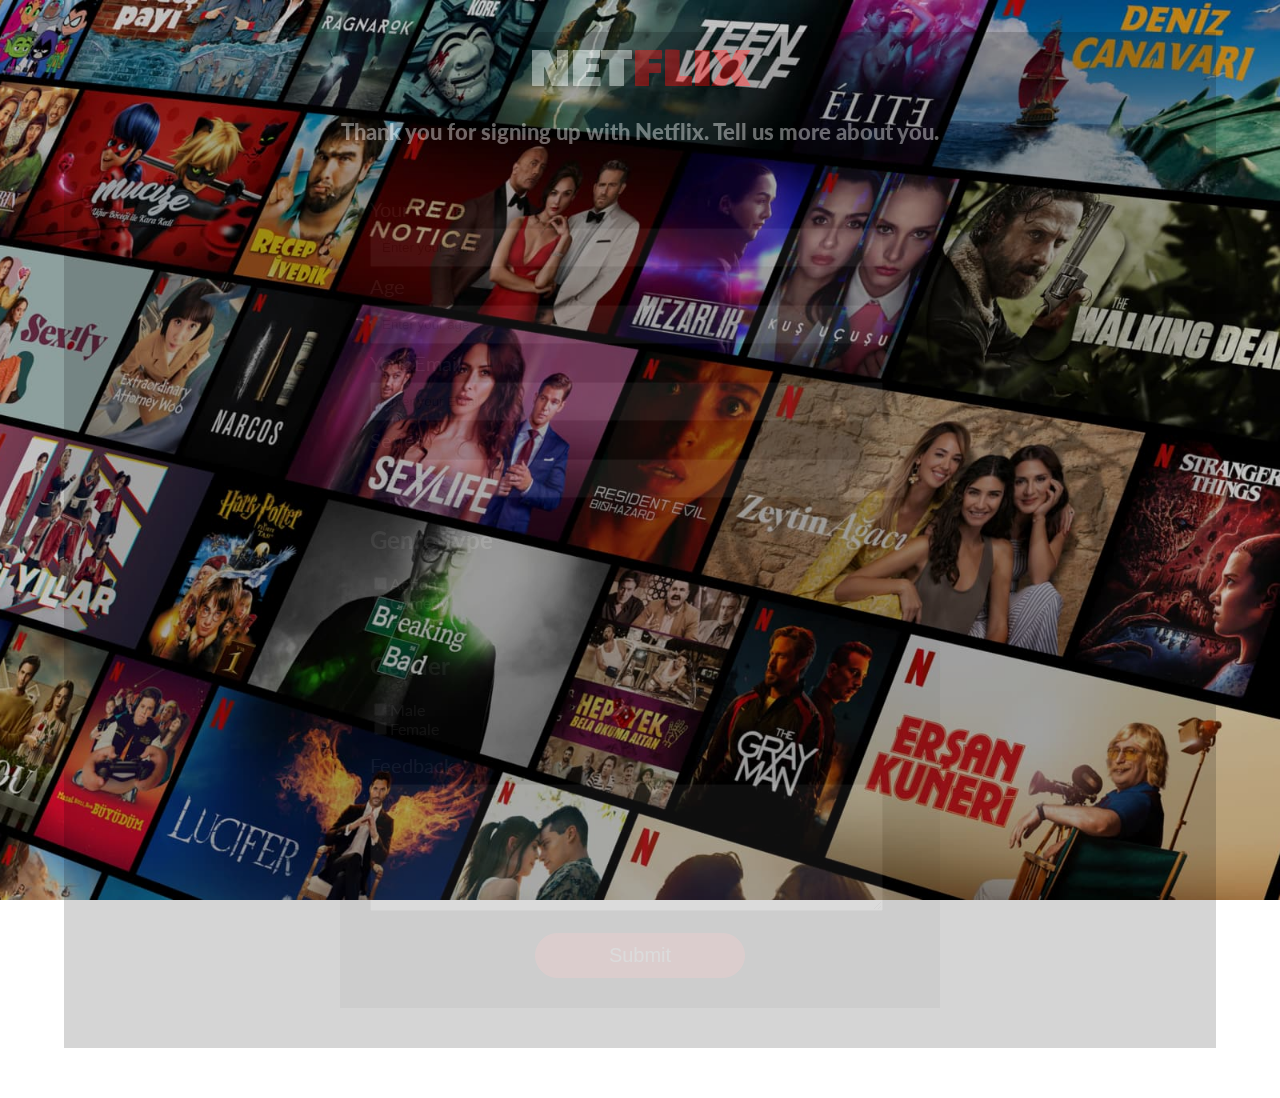
<file: index.html>
<!doctype html>
<html lang="en">
<head>
    <meta charset="UTF-8">
    <meta name="viewport"
          content="width=device-width, user-scalable=no, initial-scale=1.0, maximum-scale=1.0, minimum-scale=1.0">
    <meta http-equiv="X-UA-Compatible" content="ie=edge">
    <meta name="description" content="Netflix Survey Form">
    <title>NETFLIX Survey Form</title>
    <link rel="stylesheet" href="./styles/styles.css">
</head>

<body>
<main class="container-wrapper">
    <section class="mask1">
        <h1 class="display-4">NET<span style="color: red;">FLIX</span></h1>
            <p class="lead">
                Thank you for signing up with Netflix. Tell us more about you.
            </p>
        <article class="survey-form" style="background-color: black; opacity: 0.7;">
            <form action="result.html" id="myForm">
                <div>
                    <label for="name">Your Name</label> <br>
                    <input type="text" placeholder="Enter your name" required name="name" id="name" value="" class="form-control"> <br>
                    <label for="age">Age</label> <br>
                    <input type="number" min="18" max="70" placeholder="Enter your age" required value="" name="age" id="age" class="form-control"> <br>
                    <label for="email">Your Email</label> <br>
                    <input type="email" required name="email" placeholder="Enter your Email" value="" id="email" class="form-control"> <br>
                    <label for="series">Series</label> <br>
                    <select name="series" class="series-form-control" id="series">
                        <option value="" selected>Series</option>
                        <option value="movies">Movies</option>
                        <option value="tvShows">TV Shows</option>
                        <option value="podcast">Podcast</option>
                    </select>
                </div>
                <div class="box">
                    <h2>Genre Type</h2>
                    <input type="checkbox" name="action" id="action" value="" placeholder="Action">Action <br>
                    <input type="checkbox" name="comedy" id="comedy" value="" placeholder="Comedy">Comedy <br>
                    <input type="checkbox" name="horror" id="horror" value="" placeholder="Horror">Horror <br>
                </div>
                <div class="box">
                    <h2>Gender</h2>
                    <input type="checkbox" name="male" id="male" value="" placeholder="male">Male <br>
                    <input type="checkbox" name="female" id="female" value="" placeholder="female">Female
                </div>
                <div>
                    <label for="feedback">Feedback</label> <br>
                    <textarea name="feedback" required placeholder="My comment" id="feedback" class="form-control" rows="7"></textarea>
                    <div class="text-center">
                        <input class="btn btn-primary" type="submit" value="Submit">
                    </div>
                </div>
            </form>
        </article>
    </section>
</main>

</body>
</html>
</file>
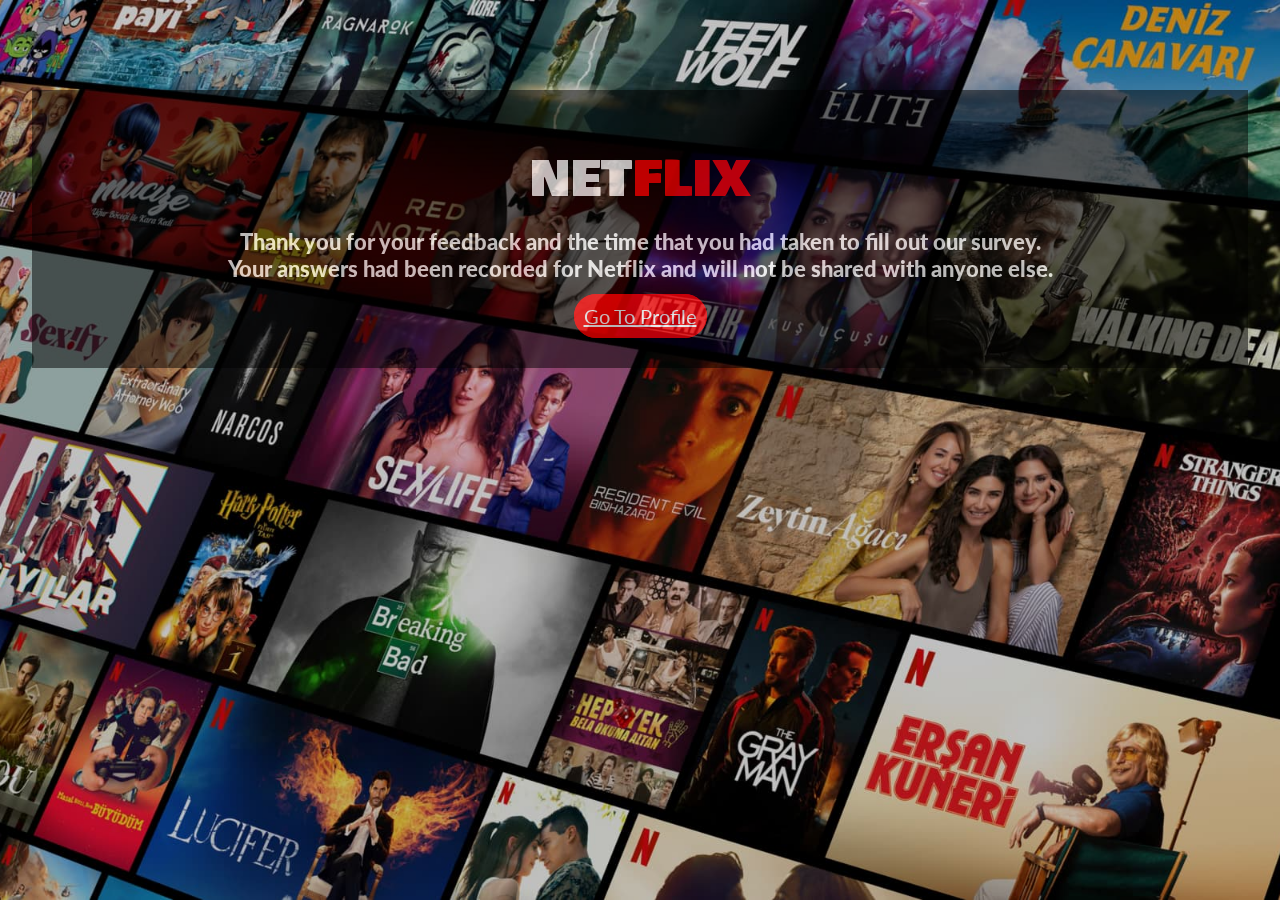
<file: thankYou.html>
<!doctype html>
<html lang="en">
<head>
    <meta charset="UTF-8">
    <meta name="viewport"
          content="width=device-width, user-scalable=no, initial-scale=1.0, maximum-scale=1.0, minimum-scale=1.0">
    <meta http-equiv="X-UA-Compatible" content="ie=edge">
    <meta name="description" content="Netflix Survey Form">
    <title>NETFLIX Survey Form</title>
    <link rel="stylesheet" href="./styles/styles.css">
</head>

<body>
<main class="after-container-wrapper">
    <section class="mask2">
        <h1 class="display-4">NET<span style="color: red;">FLIX</span></h1>
            <p class="lead">
                Thank you for your feedback and the time that you had taken to fill out our survey. <br>
                Your answers had been recorded for Netflix and will not be shared with anyone else.
            </p>
            <a href="home.html" class="btn btn-primary" type="submit">Go To Profile</a>
    </section>
</main>
</body>
</html>
</file>
<file: styles/styles.css>
@import url('https://fonts.googleapis.com/css2?family=Lato:ital,wght@0,100;0,300;0,400;0,700;0,900;1,100;1,300;1,400;1,700;1,900&display=swap');
@import url('https://fonts.googleapis.com/css2?family=Bowlby+One&display=swap');
body {
    background: url(../assets/background_image.png)
    no-repeat center center fixed; 
    -webkit-background-size: cover;
    -moz-background-size: cover;
    -o-background-size: cover;
    background-size: cover;
    color: white;
}
body {
    font-family: "Lato", sans-serif;
    font-weight: 400;
    font-style: normal;
    margin: 0;
    padding: 0;
}
* {
    box-sizing: border-box;
}
.display-4 {
    font-family: "Bowlby One", sans-serif;
    font-weight: 400;
    font-style: normal;
    font-size: 3rem;
    text-align: center;
    margin-bottom: -11px;
}
.lead {
    font-size: 22px;
    text-align: center;
    font-weight: 900;
}
.container-wrapper {
    width: 90%;
    margin: auto;
    padding-top: -10px;
    padding-bottom: 50PX;
}
.after-container-wrapper {
    width: 95%;
    margin: 90px auto auto;
}
.mask1 {
    background-color: rgba(0, 0, 0, 0.407);
    mask-image: linear-gradient(rgba(0, 0, 0, 0.4));
    padding-bottom: 40px;
}
.mask2 {
    background-color: rgba(0, 0, 0, 0.705);
    mask-image: linear-gradient(rgba(0, 0, 0, 0.715));
    padding-bottom: 40px;
    text-align: center;
    padding-top: 20px;
}
.survey-form {
    max-width: 600px;
    margin: auto;
    background-color: rgba(0, 0, 0, 0.407);
    mask-image: linear-gradient(rgba(0, 0, 0, 0.204));
    padding: 30px;
}
.after-survey-form {
    max-width: 700px;
    margin: auto;
    background-color: rgba(0, 0, 0, 0.407);
    mask-image: linear-gradient(rgba(0, 0, 0, 0.204));
    padding: 20px;
}
.series-form-control {
    width: 99%;
    padding: 10px;
    color: black;
    margin-bottom: 7px;
    margin-top: 7px;
}
.form-control {
    width: 95%;
    padding: 10px;
    color: black;
    margin-bottom: 7px;
    margin-top: 7px;
}
.box {
    margin-top: 5px;
    margin-bottom: 15px;
    display: block;
}
.text-center {
    text-align: center;
    margin-top: 12px;
}
.btn {
    cursor: pointer;
    border: 1px solid rgb(255, 0, 0);
    padding: 9px;
    font-size: 20px;
    height: 45px;
    width: 210px;
}
.btn-primary {
    color: white;
    background-color: rgb(255, 0, 0);
    border-radius: 23px;
}
label {
    font-size: 20px;
}

/* home.html page css */
.display-3 {
    font-size: 2rem;
}
.grid-row {
    display: grid;
    grid-template-columns: auto auto;
    grid-area: auto;
}
.img-fluid {
    width: 100%;
    max-height: 250px;
}
.card {
    border: 1px solid white;
    border-radius: 12px;
    background-color: white;
    padding: 20px;
    color: black;
}
.logo-circle {
    font-size: 5rem;
    border: 1px solid white;
    color: red;
    width: 140px;
    height: 110px;
    border-radius: 50%;
    padding-top: 20px;
    margin: auto auto -30px;
}
@media(max-width: 1108px) {
    .grid-row {
        display: grid;
        grid-template-columns: auto;
        grid-area: auto;
    }
    .img-fluid {
        width: 100%;
        max-height: 550px;
    }
}
.col {
    margin: 30px;
}
li {
    list-style: none;
    margin-bottom: 12px;
}
</file>
